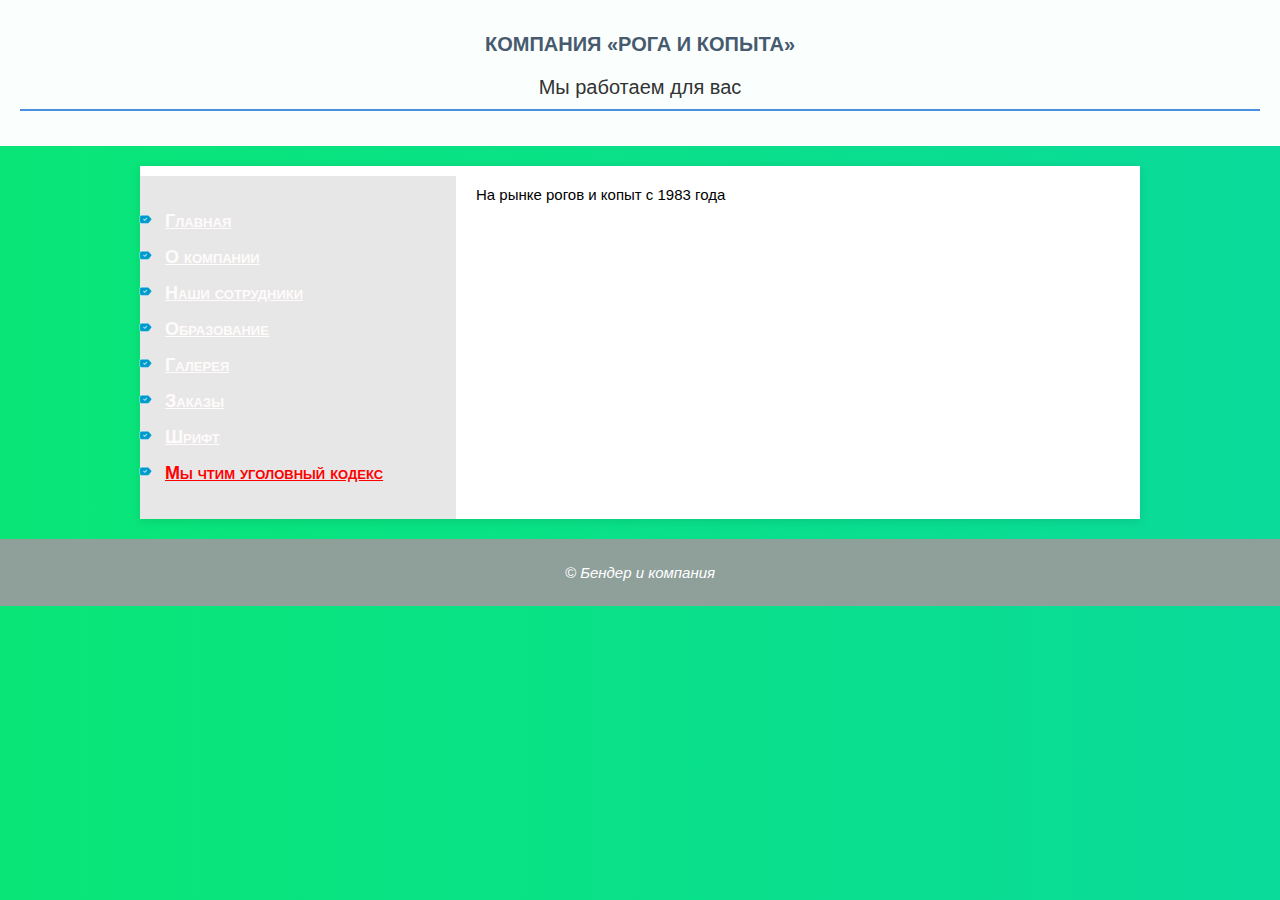
<file: hornsandhooves/index.html>
<!DOCTYPE html>
<html lang="ru">
<head>
    <meta charset="UTF-8">
    <meta name="viewport" content="width=device-width, initial-scale=1.0">
    <link rel="icon" href="img/iconka.png">
    <link rel="stylesheet" href="main.css">
    <title>Главная</title>
    <style>
        body {
            font-family: Arial, sans-serif; /* Установка основного шрифта */
            font-size: 15px; /* Базовый размер шрифта */
            margin: 0; /* Убираем отступы по умолчанию */
            padding: 0; /* Убираем внутренние отступы */
            background-color: #f0f0f0; /* Цвет фона страницы */
        }

        header {
            text-align: center; /* Выравнивание текста по центру */
            background-color: #fafffe; /* Цвет фона для шапки */
            color: white; /* Цвет текста в шапке */
            padding: 20px; /* Отступы вокруг текста в шапке */
        }   

        .container {
            width: 1000px; /* Фиксированная ширина контейнера */
            margin: 20px auto; /* Центрируем контейнер с отступом сверху */
            display: flex; /* Используем flexbox для колонок */
            background-color: white; /* Белый фон для контейнера */
            box-shadow: 0 2px 10px rgba(0, 0, 0, 0.1); /* Легкая тень для контейнера */
        }

        nav {
            width: 30%; /* Ширина левой колонки (навигация) */
            padding: 20px; /* Отступы внутри навигации */
            background-color: #e7e7e7; /* Цвет фона для навигации */
        }

        nav a {
            color: rgb(255, 251, 251); /* Цвет ссылок по умолчанию */
            text-decoration: underline; /* Подчеркивание ссылок по умолчанию */
            font-size: 1.2em; /* Увеличение размера шрифта для ссылок */
            font-variant: small-caps; /* Применение малых прописных букв */
            font-family: 'Verdana', sans-serif; /* Изменение гарнитуры шрифта для ссылок */
        }

        nav a:hover {
            color: rgb(255, 249, 249); /* Цвет ссылок при наведении (более светлый) */
            text-decoration: none; /* Убираем подчеркивание при наведении */
        }

        main {
            width: 70%; /* Ширина правой колонки (основной контент) */
            padding: 20px; /* Отступы внутри основного контента */
        }

        footer {
            text-align: center; /* Выравнивание текста по центру в подвале */
            padding: 10px; /* Отступы вокруг текста в подвале */
            background-color: #8fa09b; /* Цвет фона для подвала */
            color: white; /* Цвет текста в подвале */
        }
        
    </style>
</head>
<body>
    <header>
        <h1>Компания «Рога и копыта»</h1> 
        <h2>Мы работаем для вас</h2>
    </header>

    <div class="container">
        <nav>
             <ul>
          <li><p><a href="index.html"><b>Главная</b></a></p> </li>  
          <li><p><a href="about.html"><b>О компании</b></a></p> </li>  
          <li><p><a href="employee.html"><b>Наши сотрудники</b></a></p> </li>  
          <li> <p><a href="education.html"><b>Образование</b></a></p> </li>  
          <li> <p><a href="gallery.html"><b>Галерея</b></a></p> </li>  
          <li> <p><a href="order.html"><b>Заказы</b></a></p> </li>  
          <li> <p><a href="fonts.html"><b>Шрифт </b></a></p> </li>  
          <li>   <p><a href="https://www.mvd.ru" target="_blank" rel="noopener noreferrer" style="color: red;"><b>Мы чтим уголовный кодекс</b></a></p> </li>  
        </ul>
        </nav>

        <main>
            <section>
                На рынке рогов и копыт с 1983 года
            </section>
        </main>
    </div>
    <footer id="footer">
        <p><i>&copy; Бендер и компания</i></p>
    </footer>
</body>
</html>
</file>
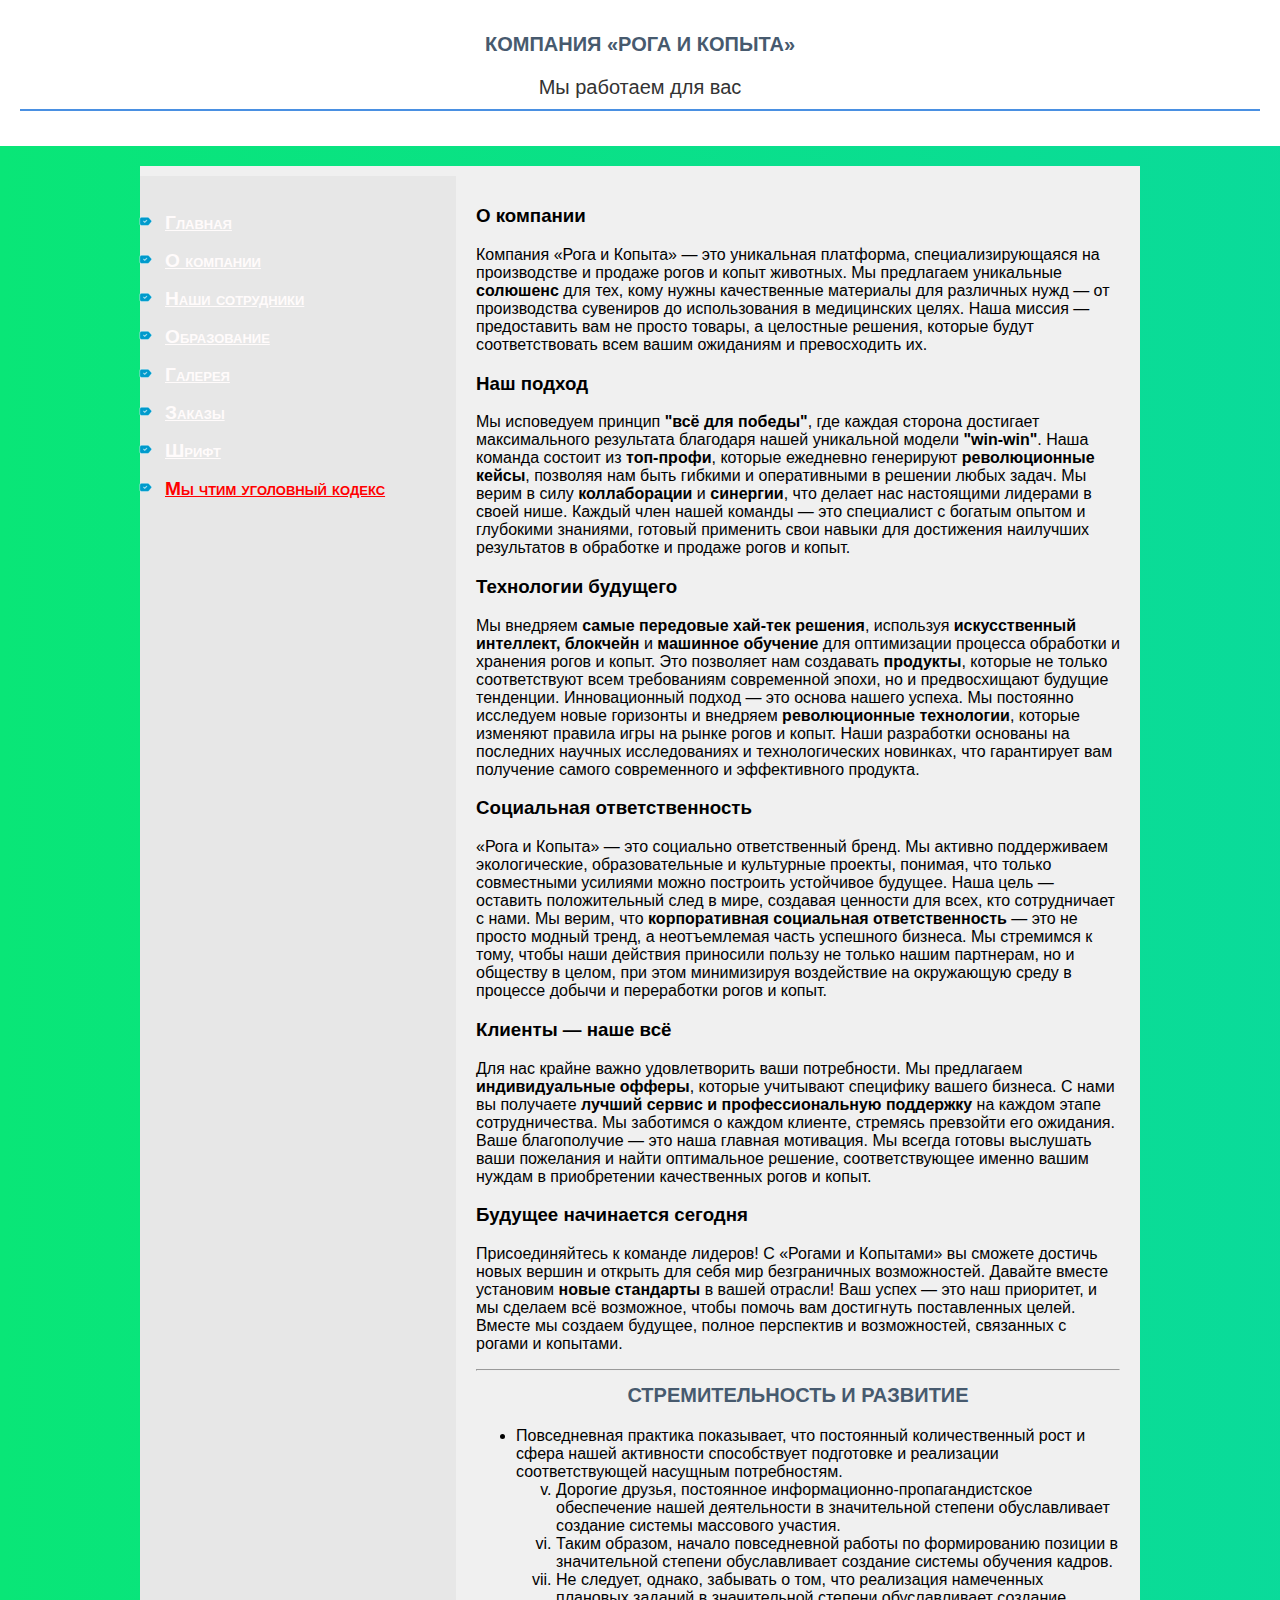
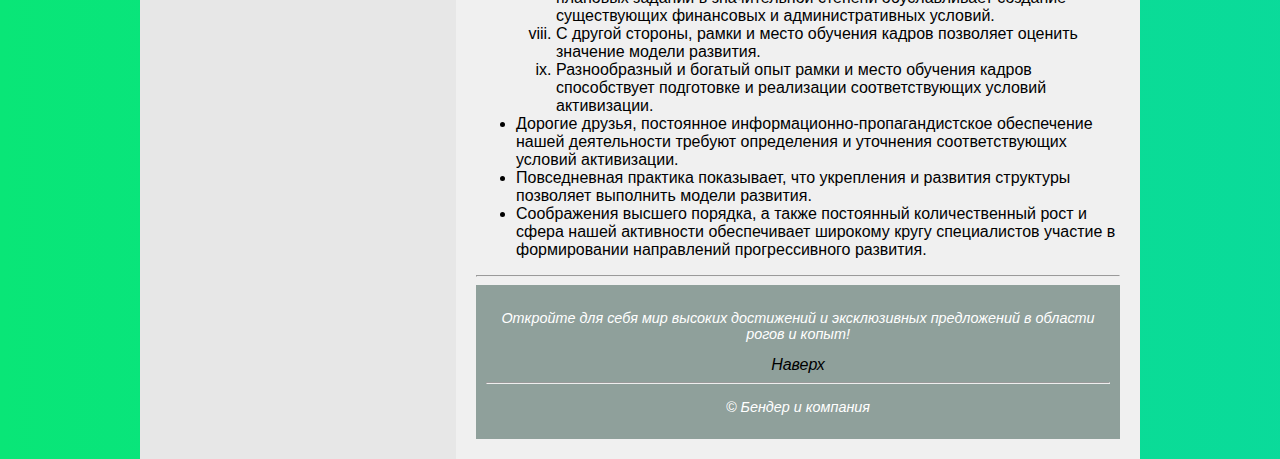
<file: hornsandhooves/about.html>
<!DOCTYPE html>
<html lang="ru">
<head>
    <meta charset="UTF-8">
    <meta name="viewport" content="width=device-width, initial-scale=1.0">
    <link rel="icon" href="img/iconka.png">
    <link rel="stylesheet" href="main.css">
    <title>О компании</title>
    <style>
         body {
            font-family: Arial, sans-serif; /* Установка основного шрифта */
            font-size: 16px; /* Базовый размер шрифта */
            margin: 0; /* Убираем отступы по умолчанию */
            padding: 0; /* Убираем внутренние отступы */
            background-color: #f0f0f0; /* Цвет фона страницы */
        }

        header {
            text-align: center; /* Выравнивание текста по центру */
            background-color: #ffffff; /* Цвет фона для шапки */
            color: white; /* Цвет текста в шапке */
            padding: 20px; /* Отступы вокруг текста в шапке */
        }

        .container {
            display: flex; /* Используем flexbox для колонок */
            margin: 20px auto; /* Центрируем контейнер с отступом сверху */
        }

        nav {
            width: 30%; /* Ширина левой колонки (навигация) */
            padding: 20px; /* Отступы внутри навигации */
            background-color: #e7e7e7; /* Цвет фона для навигации */
        }

        nav a {
            color: rgb(255, 251, 251); /* Цвет ссылок по умолчанию */
            text-decoration: underline; /* Подчеркивание ссылок по умолчанию */
            font-size: 1.2em; /* Увеличение размера шрифта для ссылок */
            font-variant: small-caps; /* Применение малых прописных букв */
            font-family: 'Verdana', sans-serif; /* Изменение гарнитуры шрифта для ссылок */
        }

        nav a:hover {
            color: rgb(200, 200, 200); /* Цвет ссылок при наведении (более светлый) */
            text-decoration: none; /* Убираем подчеркивание при наведении */
        }

        main {
            width: 70%; /* Ширина правой колонки (основной контент) */
            padding: 20px; /* Отступы внутри основного контента */
        }

        footer {
            text-align: center; /* Выравнивание текста по центру в подвале */
            padding: 10px; /* Отступы вокруг текста в подвале */
        }
        
        footer p {
            font-size: 0.9em; /* Уменьшение размера текста в подвале */
            font-variant: italic; /* Курсив для текста в подвале */
        }
      
    </style>
</head>
<body>
    <header>
        <h1 id="name_sate">Компания «Рога и копыта»</h1>
        <h2>Мы работаем для вас</h2>
    </header>
    <div class="container"> 
    <nav >
        <ul>
            <li><p><a href="index.html"><b>Главная</b></a></p> </li>  
            <li><p><a href="about.html"><b>О компании</b></a></p> </li>  
            <li><p><a href="employee.html"><b>Наши сотрудники</b></a></p> </li>  
            <li><p><a href="education.html"><b>Образование</b></a></p> </li>  
            <li><p><a href="gallery.html"><b>Галерея</b></a></p> </li>  
            <li><p><a href="order.html"><b>Заказы</b></a></p> </li>  
            <li><p><a href="fonts.html"><b>Шрифт </b></a></p> </li>  
            <li><p><a href="https://www.mvd.ru" target="_blank" rel="noopener noreferrer" style="color: red;"><b>Мы чтим уголовный кодекс</b></a></p> </li>  
          </ul>
    </nav>
    <main>
        <section>
            <h3>О компании</h3>
            <p>Компания «Рога и Копыта» — это уникальная платформа, специализирующаяся на производстве и продаже рогов и
                копыт животных. Мы предлагаем уникальные <b>солюшенс</b> для тех, кому нужны качественные материалы для
                различных нужд — от производства сувениров до использования в медицинских целях. Наша миссия —
                предоставить вам не просто товары, а целостные решения, которые будут соответствовать всем вашим
                ожиданиям и превосходить их.</p>
        </section>

        <section>
            <h3>Наш подход</h3>
            <p>Мы исповедуем принцип <b>"всё для победы"</b>, где каждая сторона достигает максимального результата
                благодаря нашей уникальной модели <b>"win-win"</b>. Наша команда состоит из <b>топ-профи</b>, которые
                ежедневно генерируют <b>революционные кейсы</b>, позволяя нам быть гибкими и оперативными в решении
                любых задач. Мы верим в силу <b>коллаборации</b> и <b>синергии</b>, что делает нас настоящими лидерами в
                своей нише. Каждый член нашей команды — это специалист с богатым опытом и глубокими знаниями, готовый
                применить свои навыки для достижения наилучших результатов в обработке и продаже рогов и копыт.</p>
        </section>

        <section>
            <h3>Технологии будущего</h3>
            <p>Мы внедряем <b>самые передовые хай-тек решения</b>, используя <b>искусственный интеллект, блокчейн</b> и
                <b>машинное обучение</b> для оптимизации процесса обработки и хранения рогов и копыт. Это позволяет нам
                создавать <b>продукты</b>, которые не только соответствуют всем требованиям современной эпохи, но и
                предвосхищают будущие тенденции. Инновационный подход — это основа нашего успеха. Мы постоянно исследуем
                новые горизонты и внедряем <b>революционные технологии</b>, которые изменяют правила игры на рынке рогов
                и копыт. Наши разработки основаны на последних научных исследованиях и технологических новинках, что
                гарантирует вам получение самого современного и эффективного продукта.</p>
        </section>

        <section>
            <h3>Социальная ответственность</h3>
            <p>«Рога и Копыта» — это социально ответственный бренд. Мы активно поддерживаем экологические,
                образовательные и культурные проекты, понимая, что только совместными усилиями можно построить
                устойчивое будущее. Наша цель — оставить положительный след в мире, создавая ценности для всех, кто
                сотрудничает с нами. Мы верим, что <b>корпоративная социальная ответственность</b> — это не просто
                модный тренд, а неотъемлемая часть успешного бизнеса. Мы стремимся к тому, чтобы наши действия приносили
                пользу не только нашим партнерам, но и обществу в целом, при этом минимизируя воздействие на окружающую
                среду в процессе добычи и переработки рогов и копыт.</p>
        </section>

        <section>
            <h3>Клиенты — наше всё</h3>
            <p>Для нас крайне важно удовлетворить ваши потребности. Мы предлагаем <b>индивидуальные офферы</b>, которые
                учитывают специфику вашего бизнеса. С нами вы получаете <b>лучший сервис и профессиональную поддержку</b>
                на каждом этапе сотрудничества. Мы заботимся о каждом клиенте, стремясь превзойти его ожидания. Ваше благополучие —
                это наша главная мотивация. Мы всегда готовы выслушать ваши пожелания и найти оптимальное решение, соответствующее именно вашим нуждам в приобретении качественных рогов и
                копыт.</p>
        </section>

        <section>
            <h3>Будущее начинается сегодня</h3>
            <p>Присоединяйтесь к команде лидеров! С «Рогами и Копытами» вы сможете достичь новых вершин и открыть для
                себя мир безграничных возможностей. Давайте вместе установим <b>новые стандарты</b> в вашей отрасли! Ваш
                успех — это наш приоритет, и мы сделаем всё возможное, чтобы помочь вам достигнуть поставленных целей.
                Вместе мы создаем будущее, полное перспектив и возможностей, связанных с рогами и копытами.</p>
        </section>
        <hr>
        <h1>Стремительность и развитие</h1>
        <ul>
            <li>Повседневная практика показывает, что постоянный количественный рост и сфера нашей
                активности способствует подготовке и реализации соответствующей насущным потребностям.</li>
                <ol start="5" type="i">
                    <li>
                        Дорогие друзья, постоянное информационно-пропагандистское обеспечение нашей
                        деятельности в значительной степени обуславливает создание системы массового участия.
                    </li>
                    <li>
                        Таким образом, начало повседневной работы по формированию позиции в значительной
                        степени обуславливает создание системы обучения кадров.
                    </li>
                    <li>
                        Не следует, однако, забывать о том, что реализация намеченных плановых заданий в
                        значительной степени обуславливает создание существующих финансовых и
                        административных условий.
                    </li>
                    <li>
                        С другой стороны, рамки и место обучения кадров позволяет оценить значение модели
                        развития.
                    </li>
                    <li>
                        Разнообразный и богатый опыт рамки и место обучения кадров способствует подготовке и
                        реализации соответствующих условий активизации.
                    </li>
                </ol>
                <li>Дорогие друзья, постоянное информационно-пропагандистское обеспечение нашей деятельности
                    требуют определения и уточнения соответствующих условий активизации.</li>
                    <li>Повседневная практика показывает, что укрепления и развития структуры позволяет выполнить
                        модели развития.</li>
                        <li>Соображения высшего порядка, а также постоянный количественный рост и сфера нашей
                        активности обеспечивает широкому кругу специалистов участие в формировании направлений
                        прогрессивного развития.</li>
        </ul>
          <hr>
    <footer>
        <p><i>Откройте для себя мир высоких достижений и эксклюзивных предложений в области рогов и копыт!</i></p>
        <a href="#name_sate">Наверх</a>
        <hr>
        <p><i>&copy; Бендер и компания</i></p>
    </footer>
</main>
</div>
</body>
</html>
</file>
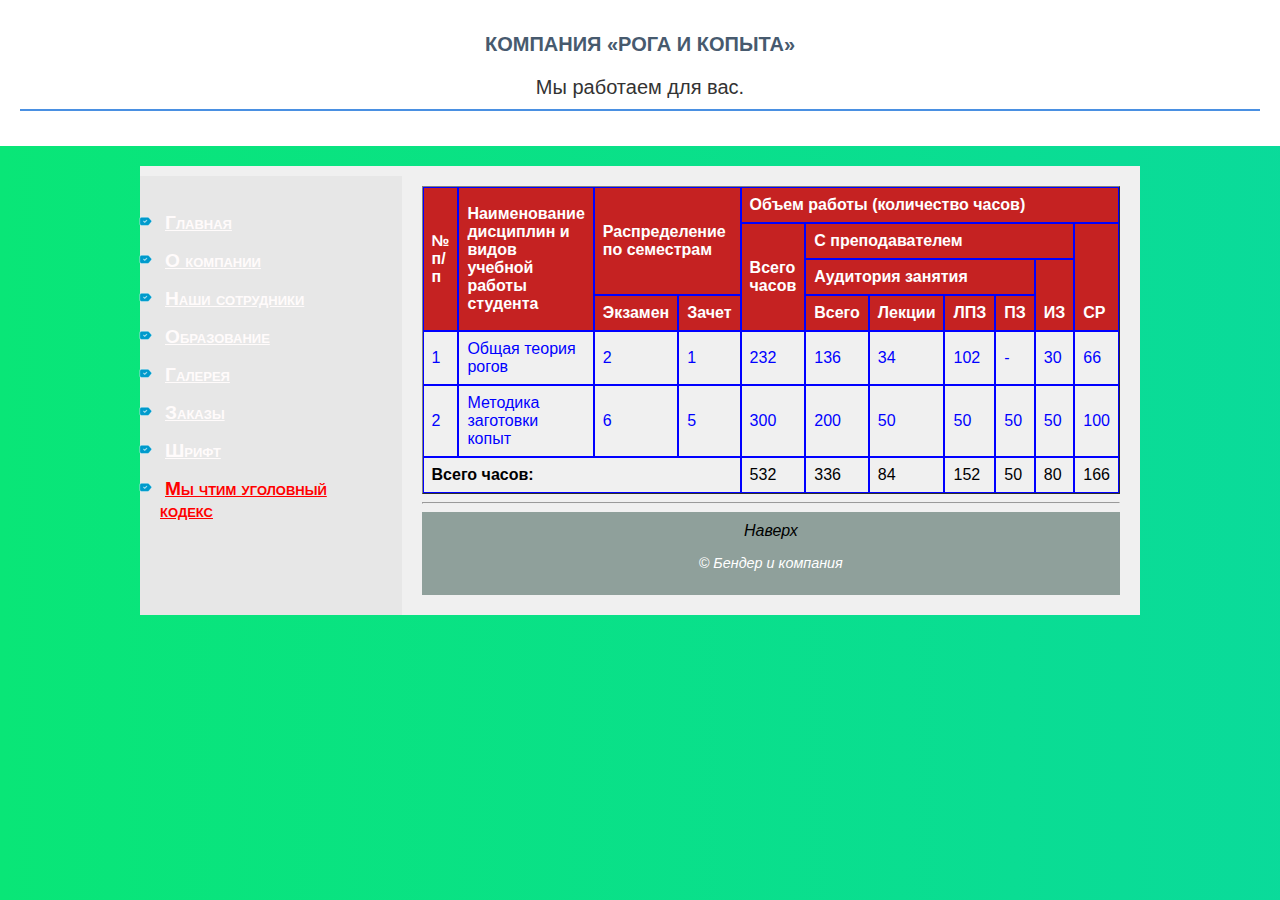
<file: hornsandhooves/education.html>
<!DOCTYPE html>
<html lang="en">

<head>
    <meta charset="UTF-8">
    <meta http-equiv="X-UA-Compatible" content="IE=edge">
    <meta name="viewport" content="width=device-width, initial-scale=1.0">
    <link rel="icon" href="img/iconka.png">
    <link rel="stylesheet" href="main.css">
    <title>Образование</title>
    <style>
        body {
            font-family: Arial, sans-serif; /* Установка основного шрифта */
            font-size: 16px; /* Базовый размер шрифта */
            margin: 0; /* Убираем отступы по умолчанию */
            padding: 0; /* Убираем внутренние отступы */
            background-color: #f0f0f0; /* Цвет фона страницы */
        }
    
        header {
            text-align: center; /* Выравнивание текста по центру */
            background-color: #ffffff; /* Цвет фона для шапки */
            color: white; /* Цвет текста в шапке */
            padding: 20px; /* Отступы вокруг текста в шапке */
        }
    
        .container {
            display: flex; /* Используем flexbox для колонок */
            margin: 20px auto; /* Центрируем контейнер с отступом сверху */
        }
    
        nav {
            width: 30%; /* Ширина левой колонки (навигация) */
            padding: 20px; /* Отступы внутри навигации */
            background-color: #e7e7e7; /* Цвет фона для навигации */
        }
    
        nav a {
            color: rgb(255, 251, 251); /* Цвет ссылок по умолчанию */
            text-decoration: underline; /* Подчеркивание ссылок по умолчанию */
            font-size: 1.2em; /* Увеличение размера шрифта для ссылок */
            font-variant: small-caps; /* Применение малых прописных букв */
            font-family: 'Verdana', sans-serif; /* Изменение гарнитуры шрифта для ссылок */
        }
    
        nav a:hover {
            color: rgb(200, 200, 200); /* Цвет ссылок при наведении (более светлый) */
            text-decoration: none; /* Убираем подчеркивание при наведении */
        }
    
        main {
            width: 70%; /* Ширина правой колонки (основной контент) */
            padding: 20px; /* Отступы внутри основного контента */
        }
    
        footer {
            text-align: center; /* Выравнивание текста по центру в подвале */
            padding: 10px; /* Отступы вокруг текста в подвале */
        }
        
        footer p {
            font-size: 0.9em; /* Уменьшение размера текста в подвале */
            font-variant: italic; /* Курсив для текста в подвале */
        }
    
        th, td {
            border: 1px solid blue; /* Границы ячеек таблицы синим цветом */
            padding: 8px; /* Отступы внутри ячеек таблицы */
            text-align: left; /* Выравнивание текста в ячейках по левому краю */
        }
    
        th {
            background-color: rgb(197, 34, 34); /* Цвет фона заголовков таблицы */
            color: white; /* Цвет текста заголовков таблицы */
        }
    
        td {
            color: blue; /* Цвет текста для всех ячеек таблицы (кроме последнего ряда) */
        }
    
        tr:last-child td {
            color: black; /* Цвет текста для последнего ряда таблицы (черный) */
        }
    </style>
    
    </style>
</head>
<body>

    <header >
        <h1 id="name_sate">Компания «Рога и копыта»</h1>
        <h2>Мы работаем для вас.</h2>
    </header>
    <div  class="container"> 
        <nav >
            <ul>
                <li><p><a href="index.html"><b>Главная</b></a></p> </li>  
                <li><p><a href="about.html"><b>О компании</b></a></p> </li>  
                <li><p><a href="employee.html"><b>Наши сотрудники</b></a></p> </li>  
                <li><p><a href="education.html"><b>Образование</b></a></p> </li>  
                <li><p><a href="gallery.html"><b>Галерея</b></a></p> </li>  
                <li><p><a href="order.html"><b>Заказы</b></a></p> </li>  
                <li><p><a href="fonts.html"><b>Шрифт </b></a></p> </li>  
                <li><p><a href="https://www.mvd.ru" target="_blank" rel="noopener noreferrer" style="color: red;"><b>Мы чтим уголовный кодекс</b></a></p> </li>  
              </ul>
        </nav>
<main>
    <section> 
        <tr>
            <td colspan="5">
                <table width="100%" border="1" cellpadding="5" cellspacing="0">
                    <tr>
                        <th rowspan="4" width="30">№ п/п</th>
                        <th rowspan="4" width="100">Наименование дисциплин и видов учебной работы студента</th>
                        <th rowspan="3" colspan="2" width="100">Распределение по семестрам</th>
                        <th colspan="7">Объем работы (количество часов)</th>
                    </tr>
                    <tr>
                        <th rowspan="3" width="40">Всего часов</th>
                        <th colspan="5">С преподавателем</th>
                        <th rowspan="3" width="50" valign="bottom">СР</th>
                    </tr>
                    <tr>
                        <th colspan="4">Аудитория занятия</th>
                        <th rowspan="2" width="50" valign="bottom">ИЗ</th>
                    </tr>
                    <tr>
                        <th width="50">Экзамен</th>
                        <th width="50">Зачет</th>
                        <th width="50">Всего</th>
                        <th width="50">Лекции</th>
                        <th width="50">ЛПЗ</th>
                        <th width="50">ПЗ</th>
                    </tr>
                    <tr>
                        <td>1</td>
                        <td>Общая теория рогов</td>
                        <td>2</td>
                        <td>1</td>
                        <td>232</td>
                        <td>136</td>
                        <td>34</td>
                        <td>102</td>
                        <td>-</td>
                        <td>30</td>
                        <td>66</td>
                    </tr>
                    <tr>
                        <td>2</td>
                        <td>Методика заготовки копыт</td>
                        <td>6</td>
                        <td>5</td>
                        <td>300</td>
                        <td>200</td>
                        <td>50</td>
                        <td>50</td>
                        <td>50</td>
                        <td>50</td>
                        <td>100</td>
                    </tr>
                    <tr id="reh">
                        <th colspan="4" align="right" id="ref">Всего часов:</th>
                        <td>532</td>
                        <td>336</td>
                        <td>84</td>
                        <td>152</td>
                        <td>50</td>
                        <td>80</td>
                        <td>166</td>
                    </tr>
                </table>
            </section>
            <hr>
    <footer>
        <a href="#name_sate">Наверх</a>
        <p><i>&copy; Бендер и компания</i></p>
    </footer>
</main>
</div>
</body>
</html>
</file>
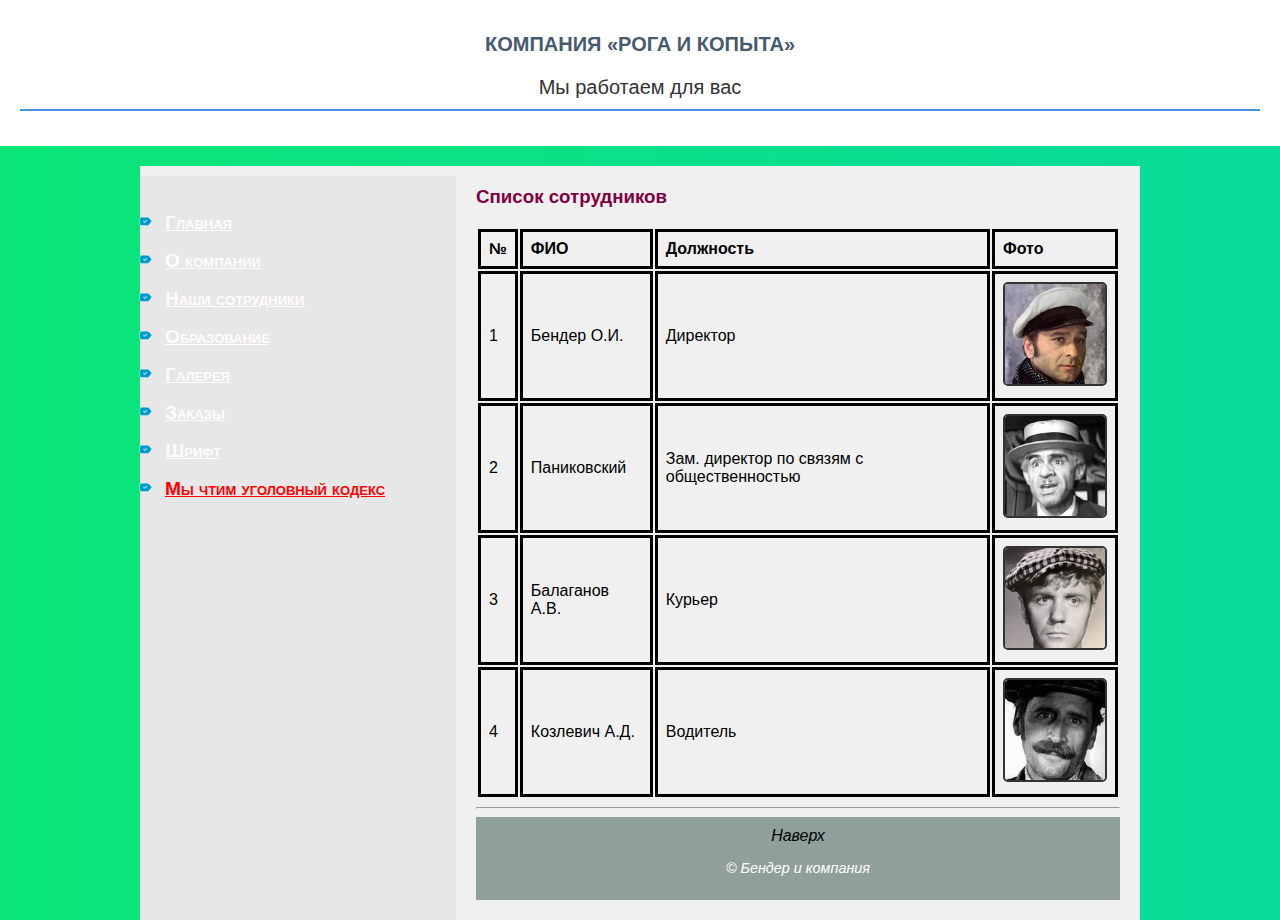
<file: hornsandhooves/employee.html>
<!DOCTYPE html>
<html lang="ru">
<head>
    <meta charset="UTF-8">
    <meta name="viewport" content="width=device-width, initial-scale=1.0">
    <link rel="icon" href="img/iconka.png">
    <link rel="stylesheet" href="main.css">
    <title>Наши сотрудники</title>
    <style>
        body {
            font-family: Arial, sans-serif; /* Установка основного шрифта */
            font-size: 16px; /* Базовый размер шрифта */
            margin: 0; /* Убираем отступы по умолчанию */
            padding: 0; /* Убираем внутренние отступы */
            background-color: #f0f0f0; /* Цвет фона страницы */
        }

        header {
            text-align: center; /* Выравнивание текста по центру */
            background-color: #ffffff; /* Цвет фона для шапки */
            color: white; /* Цвет текста в шапке */
            padding: 20px; /* Отступы вокруг текста в шапке */
        }

        .container {
            display: flex; /* Используем flexbox для колонок */
            margin: 20px auto; /* Центрируем контейнер с отступом сверху */
        }

        nav {
            width: 30%; /* Ширина левой колонки (навигация) */
            padding: 20px; /* Отступы внутри навигации */
            background-color: #e7e7e7; /* Цвет фона для навигации */
        }

        nav a {
            color: rgb(255, 251, 251); /* Цвет ссылок по умолчанию */
            text-decoration: underline; /* Подчеркивание ссылок по умолчанию */
            font-size: 1.2em; /* Увеличение размера шрифта для ссылок */
            font-variant: small-caps; /* Применение малых прописных букв */
            font-family: 'Verdana', sans-serif; /* Изменение гарнитуры шрифта для ссылок */
        }

        nav a:hover {
            color: rgb(200, 200, 200); /* Цвет ссылок при наведении (более светлый) */
            text-decoration: none; /* Убираем подчеркивание при наведении */
        }

        main {
            width: 70%; /* Ширина правой колонки (основной контент) */
            padding: 20px; /* Отступы внутри основного контента */
        }

        th, td {
            border: 3px solid black;
            padding: 8px;
            text-align: left;
        }

        footer {
            text-align: center; /* Выравнивание текста по центру в подвале */
            padding: 10px; /* Отступы вокруг текста в подвале */
        }
        
        footer p {
            font-size: 0.9em; /* Уменьшение размера текста в подвале */
            font-variant: italic; /* Курсив для текста в подвале */
        }
        
        h3 {
           color: #800040; /* Цвет заголовка секции сотрудников */
           margin-top: 0; /* Отступ сверху для заголовка секции сотрудников */
        }
    </style>
</head>
<body>
    <header>
        <h1 id="name_sate">Компания «Рога и копыта»</h1> 
        <h2>Мы работаем для вас</h2>
    </header>

    <div class="container">
        <nav>
            <ul>
                <li><p><a href="index.html"><b>Главная</b></a></p> </li>  
                <li><p><a href="about.html"><b>О компании</b></a></p> </li>  
                <li><p><a href="employee.html"><b>Наши сотрудники</b></a></p> </li>  
                <li><p><a href="education.html"><b>Образование</b></a></p> </li>  
                <li><p><a href="gallery.html"><b>Галерея</b></a></p> </li>  
                <li><p><a href="order.html"><b>Заказы</b></a></p> </li>  
                <li><p><a href="fonts.html"><b>Шрифт </b></a></p> </li>  
                <li><p><a href="https://www.mvd.ru" target="_blank" rel="noopener noreferrer" style="color: red;"><b>Мы чтим уголовный кодекс</b></a></p> </li>  
              </ul>
        </nav>
        <main> 
            <section>
                <h3>Список сотрудников</h3>
                <table>
                    <tr>
                        <th>№</th>
                        <th>ФИО</th>
                        <th>Должность</th>
                        <th>Фото</th>
                    </tr>
                    <tr>
                        <td>1</td>
                        <td>Бендер О.И.</td>
                        <td>Директор</td>
                        <td><img src="img/Бендер.jpeg" alt="Бендер О.И." width="100"></td>
                    </tr>
                    <tr>
                        <td>2</td>
                        <td>Паниковский</td>
                        <td>Зам. директор по связям с общественностью</td>
                        <td><img src="img/Паниковский.jpg" alt="Паниковский" width="100"></td>
                    </tr>
                    <tr>
                        <td>3</td>
                        <td>Балаганов А.В.</td>
                        <td>Курьер</td>
                        <td><img src="img/Балаганов.jpg" alt="Балаганов А.В." width="100"></td>
                    </tr>
                    <tr>
                        <td>4</td>
                        <td>Козлевич А.Д.</td>
                        <td>Водитель</td>
                        <td><img src="img/Козлевич.jpg" alt="Козлевич А.Д." width="100"></td>
                    </tr>
                </table>
                <hr>
                <footer >
                    <a href="#name_sate">Наверх</a><br />
                    <p><i>&copy; Бендер и компания</i></p>
                </footer>
            </section>
        </main>
    </div>
</body>
</html>
</file>
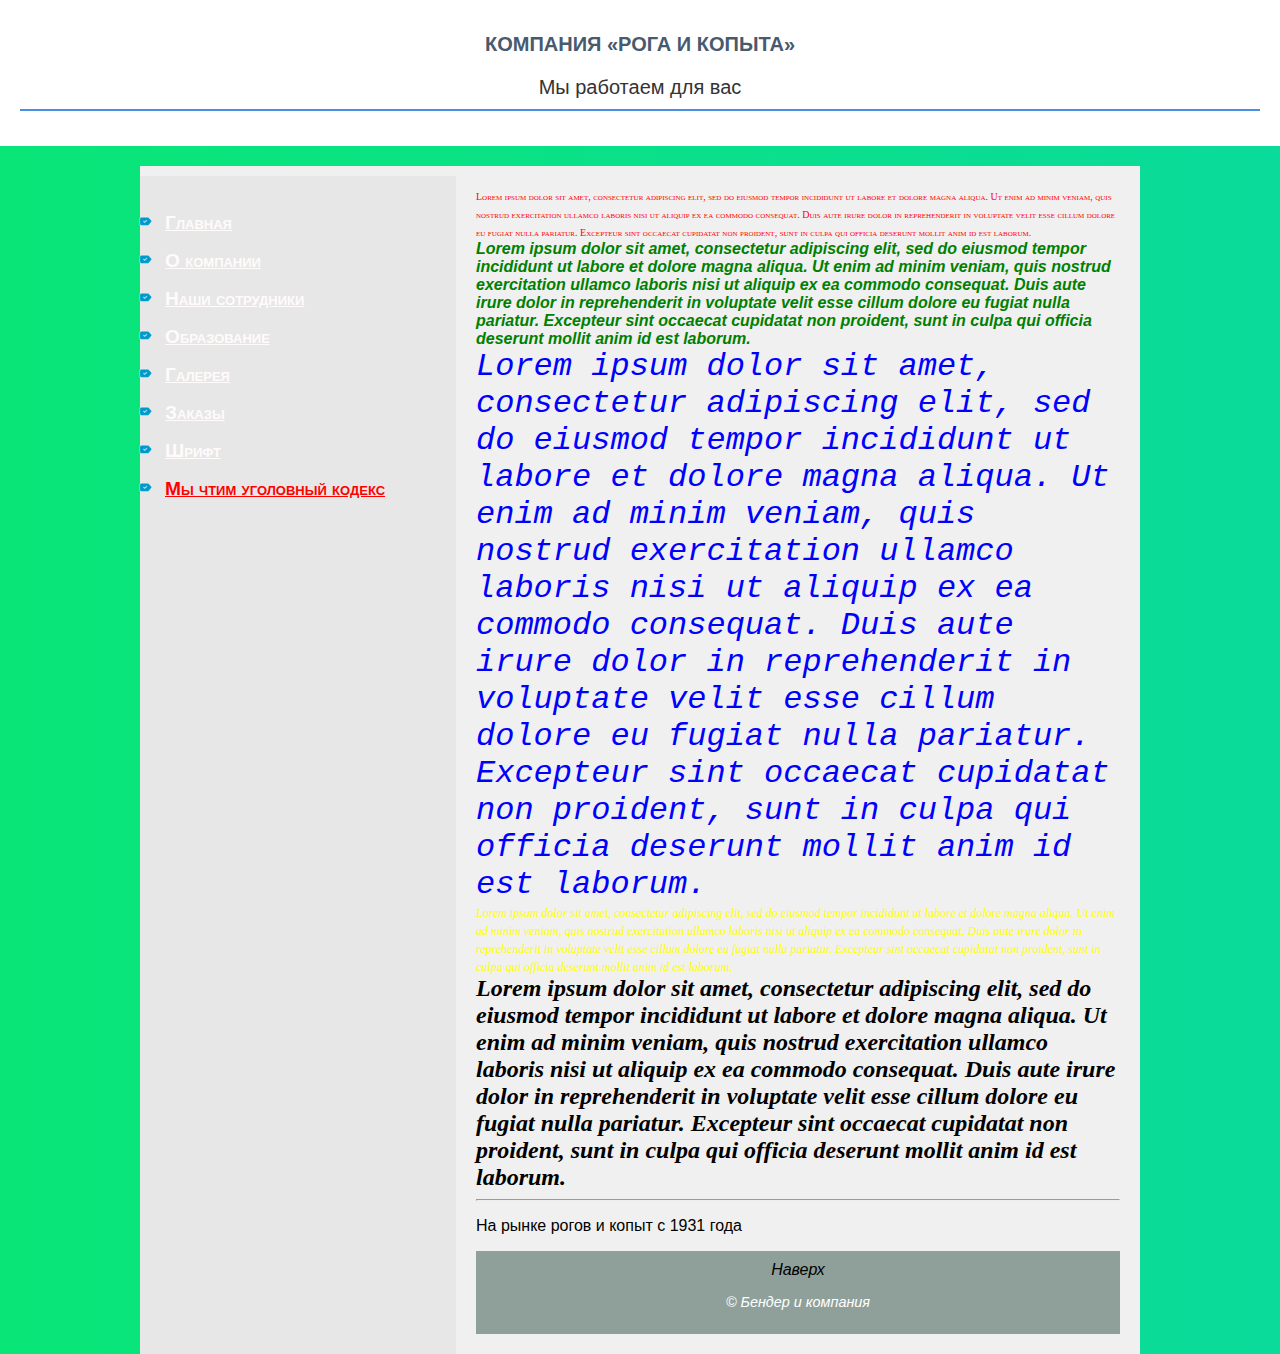
<file: hornsandhooves/fonts.html>
<!DOCTYPE html>
<html lang="ru">
<head>
    <meta charset="UTF-8">
    <meta name="viewport" content="width=device-width, initial-scale=1.0">
    <link rel="icon" href="img/iconka.png">
    <link rel="stylesheet" href="main.css">
    <title>Шрифт</title>
    <style>
        body {
            font-family: Arial, sans-serif; /* Установка основного шрифта */
            font-size: 16px; /* Базовый размер шрифта */
            margin: 0; /* Убираем отступы по умолчанию */
            padding: 0; /* Убираем внутренние отступы */
            background-color: #f0f0f0; /* Цвет фона страницы */
        }

        header {
            text-align: center; /* Выравнивание текста по центру */
            background-color: #ffffff; /* Цвет фона для шапки */
            color: white; /* Цвет текста в шапке */
            padding: 20px; /* Отступы вокруг текста в шапке */
        }

        .container {
            display: flex; /* Используем flexbox для колонок */
            margin: 20px auto; /* Центрируем контейнер с отступом сверху */
        }

        nav {
            width: 30%; /* Ширина левой колонки (навигация) */
            padding: 20px; /* Отступы внутри навигации */
            background-color: #e7e7e7; /* Цвет фона для навигации */
        }

        nav a {
            color: rgb(255, 251, 251); /* Цвет ссылок по умолчанию */
            text-decoration: underline; /* Подчеркивание ссылок по умолчанию */
            font-size: 1.2em; /* Увеличение размера шрифта для ссылок */
            font-variant: small-caps; /* Применение малых прописных букв */
            font-family: 'Verdana', sans-serif; /* Изменение гарнитуры шрифта для ссылок */
        }

        nav a:hover {
            color: rgb(200, 200, 200); /* Цвет ссылок при наведении (более светлый) */
            text-decoration: none; /* Убираем подчеркивание при наведении */
        }

        main {
            width: 70%; /* Ширина правой колонки (основной контент) */
            padding: 20px; /* Отступы внутри основного контента */
        }

        th, td {
            border: 3px solid black;
            padding: 8px;
            text-align: left;
        }

        footer {
            text-align: center; /* Выравнивание текста по центру в подвале */
            padding: 10px; /* Отступы вокруг текста в подвале */
        }
        
        footer p {
            font-size: 0.9em; /* Уменьшение размера текста в подвале */
            font-variant: italic; /* Курсив для текста в подвале */
        }
        
        h3 {
           color: #800040; /* Цвет заголовка секции сотрудников */
           margin-top: 0; /* Отступ сверху для заголовка секции сотрудников */
        }
    </style>
</head>
<body>
    <header id="name_sate" >
        <h1>Компания «Рога и копыта»</h1> 
        <h2>Мы работаем для вас</h2>
    </header>
    <div class="container"> 
    <nav > 
        <ul>
            <li><p><a href="index.html"><b>Главная</b></a></p> </li>  
            <li><p><a href="about.html"><b>О компании</b></a></p> </li>  
            <li><p><a href="employee.html"><b>Наши сотрудники</b></a></p> </li>  
            <li><p><a href="education.html"><b>Образование</b></a></p> </li>  
            <li><p><a href="gallery.html"><b>Галерея</b></a></p> </li>  
            <li><p><a href="order.html"><b>Заказы</b></a></p> </li>  
            <li><p><a href="fonts.html"><b>Шрифт </b></a></p> </li>  
            <li><p><a href="https://www.mvd.ru" target="_blank" rel="noopener noreferrer" style="color: red;"><b>Мы чтим уголовный кодекс</b></a></p> </li>  
          </ul>
            </nav>
            <main> 
                 <section>
                <style>
                    p1 {
                        font-family: 'Times New Roman', serif; /* Шрифт с засечками */
                        font-style: normal; /* Обычный стиль */
                        font-variant: small-caps; /* Малые прописные буквы */
                        font-weight: normal; /* Нормальный вес шрифта */
                        font-size: x-small; /* Размер шрифта x-small */
                        color: #FF0000; /* Красный цвет в формате HEX */
                    }
                </style>
                <p1>Lorem ipsum dolor sit amet, consectetur adipiscing elit, sed do eiusmod
                    tempor incididunt ut labore et dolore magna aliqua. Ut enim ad minim
                    veniam, quis nostrud exercitation ullamco laboris nisi ut aliquip ex ea
                    commodo consequat. Duis aute irure dolor in reprehenderit in voluptate
                    velit esse cillum dolore eu fugiat nulla pariatur. Excepteur sint occaecat
                    cupidatat non proident, sunt in culpa qui officia deserunt mollit anim id
                    est laborum.</p1>
                    <section>
                        <style>
                            p2 {
                                font-family: 'Arial Rounded MT Bold', sans-serif; /* Рубленый шрифт */
                                font-style: italic; /* Курсив */
                                font-variant: normal; /* Обычный вариант */
                                font-weight: bold; /* Жирный шрифт */
                                font-size: medium; /* Средний размер шрифта */
                                color: rgb(0, 128, 0); /* Зеленый цвет в формате RGB */
                            }
                        </style>
                    
                    <p2>Lorem ipsum dolor sit amet, consectetur adipiscing elit, sed do eiusmod
                        tempor incididunt ut labore et dolore magna aliqua. Ut enim ad minim
                        veniam, quis nostrud exercitation ullamco laboris nisi ut aliquip ex ea
                        commodo consequat. Duis aute irure dolor in reprehenderit in voluptate
                        velit esse cillum dolore eu fugiat nulla pariatur. Excepteur sint occaecat
                        cupidatat non proident, sunt in culpa qui officia deserunt mollit anim id
                        est laborum.</p2>
                    </section>
                    <style>
                        p3 {
                            font-family: 'Courier New', monospace; /* Моноширинный шрифт */
                            font-style: oblique; /* Наклонный стиль */
                            font-variant: normal; /* Обычный вариант */
                            font-weight: lighter; /* Более легкий вес шрифта */
                            font-size: xx-large; /* Размер шрифта xx-large */
                            color: blue; /* Синий цвет с помощью названия */
                        }
                    </style>
                        <p3>Lorem ipsum dolor sit amet, consectetur adipiscing elit, sed do eiusmod
                            tempor incididunt ut labore et dolore magna aliqua. Ut enim ad minim
                            veniam, quis nostrud exercitation ullamco laboris nisi ut aliquip ex ea
                            commodo consequat. Duis aute irure dolor in reprehenderit in voluptate
                            velit esse cillum dolore eu fugiat nulla pariatur. Excepteur sint occaecat
                            cupidatat non proident, sunt in culpa qui officia deserunt mollit anim id
                            est laborum.</p3>
                        <section>
                            <style>
                                p4 {
                                    font-family: 'Brush Script MT', cursive; /* Рукописный шрифт */
                                    font-style: italic; /* Курсив */
                                    font-variant: normal; /* Обычный вариант */
                                    font-weight: 100; /* Вес шрифта 100 */
                                    font-size: 12px; /* Размер шрифта 12px */
                                    color: hsl(60, 100%, 50%); /* Желтый цвет в формате HSL */
                                }
                            </style>
                            <p4>Lorem ipsum dolor sit amet, consectetur adipiscing elit, sed do eiusmod
                                tempor incididunt ut labore et dolore magna aliqua. Ut enim ad minim
                                veniam, quis nostrud exercitation ullamco laboris nisi ut aliquip ex ea
                                commodo consequat. Duis aute irure dolor in reprehenderit in voluptate
                                velit esse cillum dolore eu fugiat nulla pariatur. Excepteur sint occaecat
                                cupidatat non proident, sunt in culpa qui officia deserunt mollit anim id
                                est laborum.</p4>
                            </section>
                        <section>
                            <style>
                                p5 {
                                    font-family: 'Allegro', cursive; /* Аллегорический шрифт */
                                    font-style: italic; /* Курсив */
                                    font-variant: normal; /* Обычный вариант */
                                    font-weight: 900; /* Очень жирный вес шрифта */
                                    font-size: 150%; /* Размер шрифта 150% */
                                    color: inherit; /* Цвет по умолчанию */
                                }
                            </style>
                                <p5>Lorem ipsum dolor sit amet, consectetur adipiscing elit, sed do eiusmod
                                    tempor incididunt ut labore et dolore magna aliqua. Ut enim ad minim
                                    veniam, quis nostrud exercitation ullamco laboris nisi ut aliquip ex ea
                                    commodo consequat. Duis aute irure dolor in reprehenderit in voluptate
                                    velit esse cillum dolore eu fugiat nulla pariatur. Excepteur sint occaecat
                                    cupidatat non proident, sunt in culpa qui officia deserunt mollit anim id
                                    est laborum.</p5>
            </section>
            <hr>
    <p>На рынке рогов и копыт с 1931 года</p>
    <footer>
        <a href="#name_sate">Наверх</a>
        <p><i>&copy; Бендер и компания</i></p>
    </footer>
</main>
</div>
</body>
</html>
</file>
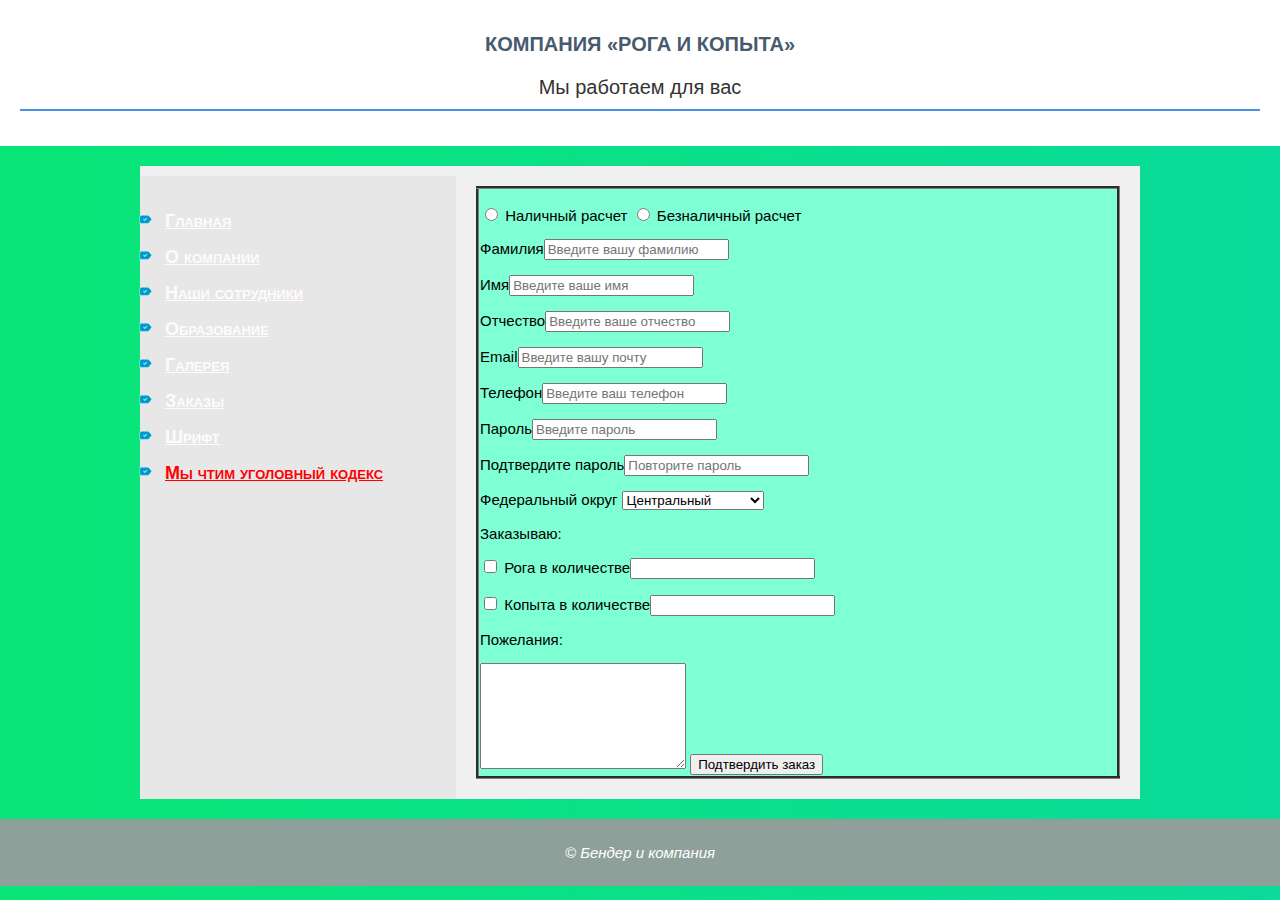
<file: hornsandhooves/order.html>
<!DOCTYPE html>
<html lang="ru">
<head>
    <meta charset="UTF-8">
    <meta name="viewport" content="width=device-width, initial-scale=1.0">
    <link rel="icon" href="img/iconka.png">
    <link rel="stylesheet" href="main.css">
    <title>Рога и копыта</title>
    <style>
        body {
            font-family: Arial, sans-serif; /* Установка основного шрифта */
            font-size: 15px; /* Базовый размер шрифта */
            margin: 0; /* Убираем отступы по умолчанию */
            padding: 0; /* Убираем внутренние отступы */
            background-color: #f0f0f0; /* Цвет фона страницы */
        }

        header {
            text-align: center; /* Выравнивание текста по центру */
            background-color: #ffffff; /* Цвет фона для шапки */
            color: white; /* Цвет текста в шапке */
            padding: 20px; /* Отступы вокруг текста в шапке */
        }

        .container {
            display: flex; /* Используем flexbox для колонок */
            margin: 20px auto; /* Центрируем контейнер с отступом сверху */
        }

        nav {
            width: 30%; /* Ширина левой колонки (навигация) */
            padding: 20px; /* Отступы внутри навигации */
            background-color: #e7e7e7; /* Цвет фона для навигации */
        }

        nav a {
            color: rgb(255, 251, 251); /* Цвет ссылок по умолчанию */
            text-decoration: underline; /* Подчеркивание ссылок по умолчанию */
            font-size: 1.2em; /* Увеличение размера шрифта для ссылок */
            font-variant: small-caps; /* Применение малых прописных букв */
            font-family: 'Verdana', sans-serif; /* Изменение гарнитуры шрифта для ссылок */
        }

        nav a:hover {
            color: rgb(200, 200, 200); /* Цвет ссылок при наведении (более светлый) */
            text-decoration: none; /* Убираем подчеркивание при наведении */
        }

        main {
            width: 70%; /* Ширина правой колонки (основной контент) */
            padding: 20px; /* Отступы внутри основного контента */
        }

        footer {
            text-align: center; /* Выравнивание текста по центру в подвале */
            padding: 10px; /* Отступы вокруг текста в подвале */
            background-color: #8fa09b; /* Цвет фона для подвала */
            color: white; /* Цвет текста в подвале */
        }

        table {
            width: 100%; /* Ширина таблицы формы заполнения */
            border-collapse: collapse; /* Убираем двойные границы у ячеек таблицы */
        }
    </style>
</head>
<body>
    <header>
        <h1>Компания «Рога и копыта»</h1> 
        <h2>Мы работаем для вас</h2>
    </header>

    <div class="container">
        <nav>
          <ul>
            <li><p><a href="index.html"><b>Главная</b></a></p> </li>  
            <li><p><a href="about.html"><b>О компании</b></a></p> </li>  
            <li><p><a href="employee.html"><b>Наши сотрудники</b></a></p> </li>  
            <li><p><a href="education.html"><b>Образование</b></a></p> </li>  
            <li><p><a href="gallery.html"><b>Галерея</b></a></p> </li>  
            <li><p><a href="order.html"><b>Заказы</b></a></p> </li>  
            <li><p><a href="fonts.html"><b>Шрифт </b></a></p> </li>  
            <li><p><a href="https://www.mvd.ru" target="_blank" rel="noopener noreferrer" style="color: red;"><b>Мы чтим уголовный кодекс</b></a></p> </li>  
          </ul>
        </nav>
        <main>
            <table border="3" align="center" bgcolor="aquamarine">
                <form action="/signup" method="POST">
                    <tr>
                        <td>
                            <p>
                                <label>
                                    <input type="radio" name="title" value="mr"> Наличный расчет
                                </label>
                                <label>
                                    <input type="radio" name="title" value="mrs"> Безналичный расчет
                                </label>
                            </p>
                            <p><label>Фамилия</label><input type="text" name="first_name" required placeholder="Введите вашу фамилию"></p>
                            <p><label>Имя</label><input type="text" name="last_name" required placeholder="Введите ваше имя"></p>
                            <p><label>Отчество</label><input type="text" name="patronymic" required placeholder="Введите ваше отчество"></p>
                            <p><label>Email</label><input type="email" name="email" required placeholder="Введите вашу почту"></p>
                            <p><label>Телефон</label><input type="tel" name="phone" required placeholder="Введите ваш телефон"></p>
                            <p><label>Пароль</label><input type="password" name="password" required placeholder="Введите пароль"></p>
                            <p><label>Подтвердите пароль</label><input type="password" name="password_confirm" required placeholder="Повторите пароль"></p>
                            <p><label>Федеральный округ</label>
                                <select name="country">
                                    <option>Центральный</option>
                                    <option>Северо-Западный</option>
                                    <option>Приволжский</option>
                                    <option>Южный</option>
                                    <option>Северо-Кавказский</option>
                                    <option>Уральский</option>
                                    <option>Сибирский</option>
                                    <option>Дальневосточный</option>
                                </select>
                            </p>
                            <p><label>Заказываю:</label></p>
                            <p><input type="checkbox" name="terms"> Рога в количестве<input type="text" name="horns_quantity" required placeholder=""></p>
                            <p><input type="checkbox" name="terms"> Копыта в количестве<input type="text" name="hooves_quantity" required placeholder=""></p>
                            <p><label>Пожелания:</label></p>
                            <textarea id="1" name="wishes" placeholder=""></textarea>
                            <button type="submit">Подтвердить заказ</button>
                        </td>
                    </tr>
                </form>
            </table>
        </main>
    </div>
    <footer id="footer">
        <p>&copy; Бендер и компания</p> 
    </footer>

</body>
</html>
</file>
<file: hornsandhooves/main.css>
body {
    height: 100vh; /* Задаем высоту вьюпорта */
    margin: 0; /* Убираем отступы */
    background: linear-gradient(270deg, #ce541c, #d13e11, #0bd3b2, #09e677);
    background-size: 500% 500%; /* Увеличиваем размер градиента для анимации */
    animation: gradientAnimation 5s ease infinite; /* Задаем анимацию */
}

@keyframes gradientAnimation {
    0% { background-position: 0% 50%; }
    50% { background-position: 100% 50%; }
    100% { background-position: 0% 50%; }
}

/* Стили для навигации */
nav {
    text-align: left; /* Выравнивание навигации по левому краю */
    margin-top: 10px;
    width: 100px; /* Ширина слоя навигации */
    padding: 0 10px; /* Отступы вокруг текста навигации */
    float: left; /* Обтекание по правому краю */
}

nav a {
    color: rgb(255, 251, 251); /* Цвет ссылок */
    text-decoration: underline; /* Подчеркивание у ссылок */
    font-size: 1.2em; /* Увеличение размера шрифта для ссылок */
    font-variant: small-caps; /* Применение малых прописных букв */
    font-weight: bold; /* Жирное начертание текста */
    padding: 5px; /* Отступы для улучшения кликабельности */
    border-radius: 10px; /* Закругление углов у ссылок */
}

nav a:visited {
    color: rgb(0, 0, 0); /* Цвет посещенных ссылок (такой же, как для непосещенных) */
}

nav a:hover {
    background-color: #ffffff; /* Цвет фона при наведении */
    color: rgb(0, 0, 0); /* Цвет текста при наведении */
}

/* Убираем маркеры у элементов списка навигации */
nav ul {
    list-style-type: none; /* Убираем маркеры у списка */
    padding: 0; /* Убираем отступы у списка */
}

/* Стили для нижнего колонтитула (footer) */
footer {
    font-style: italic; /* Курсивный стиль для текста в нижнем колонтитуле */
    background: #8fa09b; /* Цвет фона подвала */
    color: #fff; /* Цвет текста в подвале */
    padding: 5px; /* Отступы вокруг текста в подвале */
}

/* Стили для всех ссылок на странице (кроме навигационных) */
a {
    color: black; /* Черный цвет текста для всех ссылок на странице */
    text-decoration: none; /* Убирает подчеркивание у всех ссылок */
}

/* Стили для текстовой области (textarea) */
textarea {
    width: 200px; /* Ширина текстовой области на 200 пикселей */
    height: 100px; /* Высота текстовой области на 100 пикселей */
}

/* Стили для изображений в таблице сотрудников */
table td > img {
    width: 100px; /* Фиксированная ширина изображений */
    height: auto; /* Высота автоматически подстраивается для сохранения пропорций */
    border-radius: 5px; /* Закругление углов изображений */
    border: 2px solid #333; /* Рамка вокруг изображений */
    transition: transform 0.3s; /* Плавный переход для эффекта при наведении на изображения */
}

table td > img:hover {
    transform: scale(1.1); /* Увеличение изображения при наведении */
}

/* Заголовки h1 и h2 */
h1 {
    font-size: 20px; /* Размер шрифта заголовка h1 */
    font-weight: bold; /* Жирное начертание заголовка h1 */
    color: #475a6e; /* Цвет текста заголовка h1 */
    text-align: center; /* Выравнивание по центру заголовка h1 */
    margin-bottom: 20px; /* Отступ снизу заголовка h1 */
    text-transform: uppercase; /* Преобразование текста в верхний регистр заголовка h1 */
}

h2 {
    font-size: 20px; /* Размер шрифта заголовка h2 */
    font-weight: normal; /* Обычное начертание заголовка h2 */
    color: #333; /* Цвет текста заголовка h2 */
    text-align: center; /* Выравнивание по центру заголовка h2 */
    margin-bottom: 15px; /* Отступ снизу заголовка h2 */
    border-bottom: 2px solid #4A90E2; /* Нижняя граница под заголовком h2 */
    padding-bottom: 10px; /* Отступ снизу для пространства между текстом и границей заголовка h2 */
}

img {
   border: 3px dotted blue; /* Синяя точечная рамка толщиной 3px вокруг изображений */ 
}

/* Стили для полей ввода и текстовых областей при фокусе */ 
input:focus,
textarea:focus { 
   border: 2px solid #000000; /* Черная граница при фокусе на input или textarea */ 
   outline: none; /* Убрать стандартный контур при фокусе на input или textarea */ 
   background-color: #fc5000; /* Светло-красный фон при фокусе на input или textarea */ 
}

div {
   width: 1000px; /* Ширина слоя */ 
   margin: 0 auto; /* Выравнивание по центру */ 
   background:#f0f0f0 ;/* Цвет фона левой колонки */ 
}
nav ul li {
    list-style: url(marcer1.png);
}

nav ul li:visited {
    padding: 10px;
    list-style: url(marcer2.png);
}

nav ul li:hover {
    padding: 10px;
    list-style: url(marcer2.png);
}
#ref {
    background-color:transparent;
    color: #000000;
}
</file>
